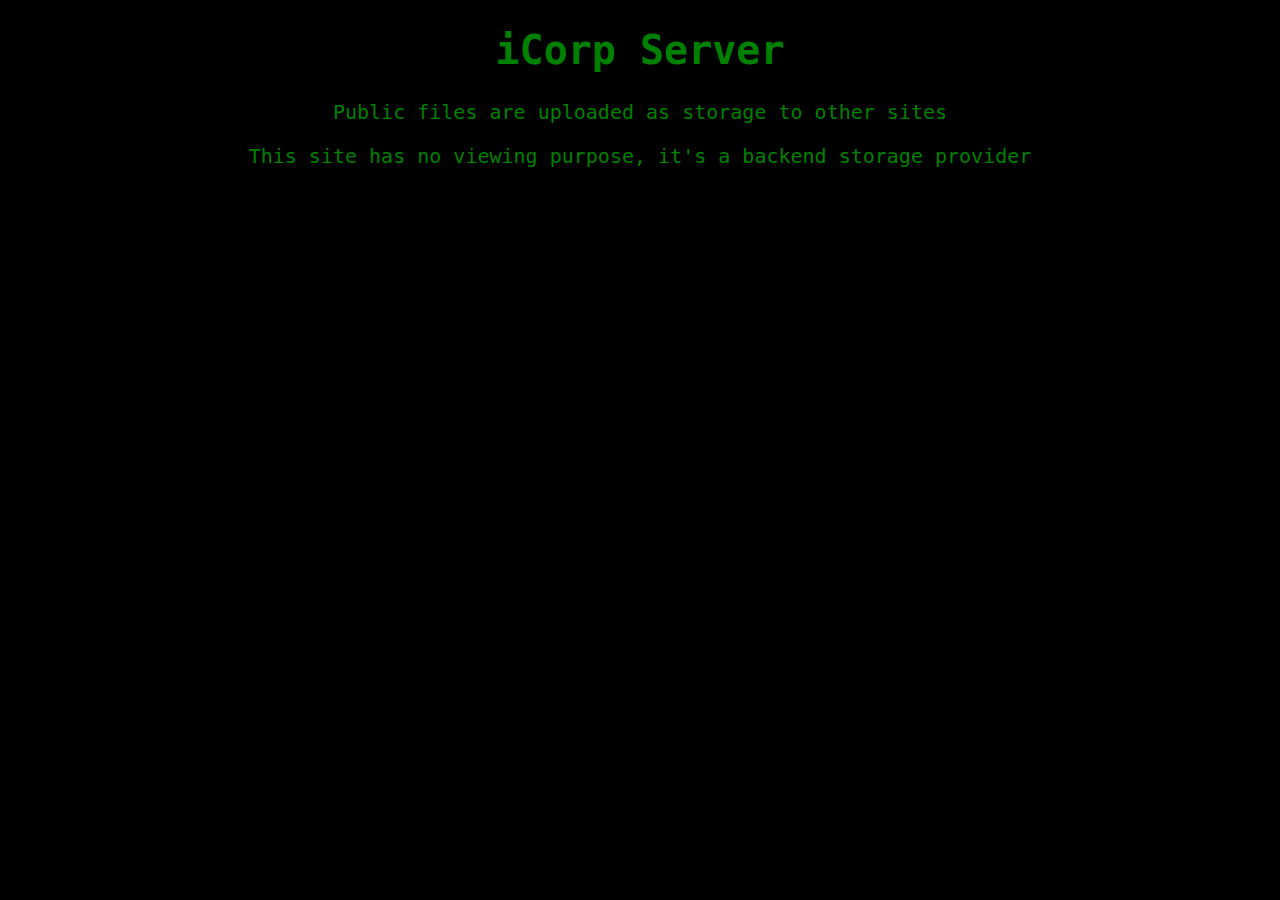
<file: index.html>
<!DOCTYPE html>
<html lang="en">
<head>
    <meta charset="UTF-8">
    <meta http-equiv="X-UA-Compatible" content="IE=edge">
    <meta name="viewport" content="width=device-width, initial-scale=1.0">
    <link rel="stylesheet" href="styles.css">
    <title>iCorp Server</title>
</head>
<body>
    <h1>iCorp Server</h1>
    <p>Public files are uploaded as storage to other sites</p>
    <p>This site has no viewing purpose, it's a backend storage provider</p>
</body>
</html>
</file>
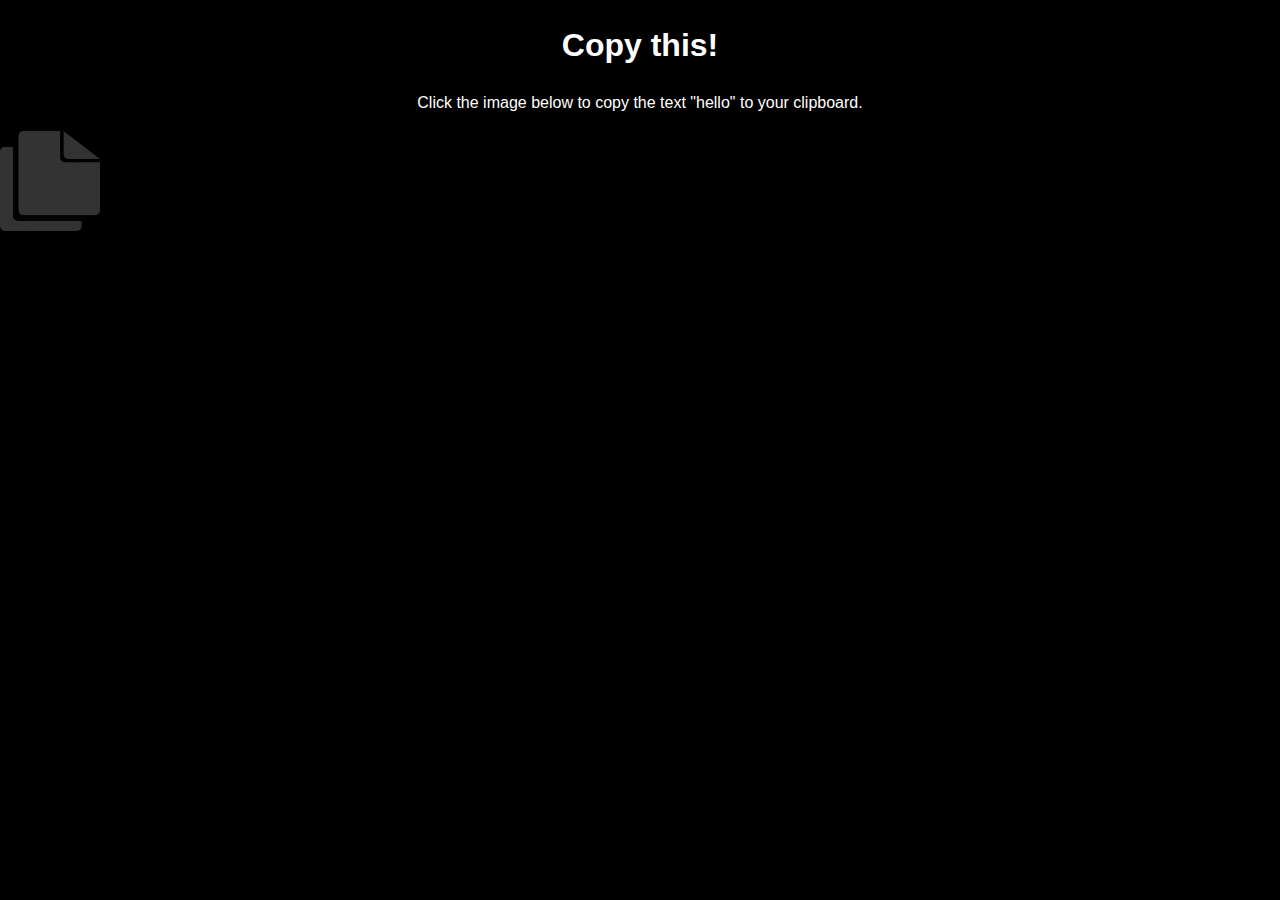
<file: friendly-page.html>
<!DOCTYPE html>
<html lang="en">
<head>
    <meta charset="UTF-8">
    <meta http-equiv="X-UA-Compatible" content="IE=edge">
    <meta name="viewport" content="width=device-width, initial-scale=1.0">
    <title>Friendly HTML Page</title>
    <style>
        body {
            background-color: black;
            color: white;
            font-family: Arial;
            font-size: 16px;
            line-height: 1.5;
            margin: 0;
            padding: 0;
        }

        .center {
            text-align: center;
        }

        .center {
            /*Flexbox centered heightwise and lengthwise*/
            display: flex;
            justify-content: center;
            align-items: center;
        }
    </style>
</head>
<body>
    <!--Heading-->
    <h1 class="center">Copy this!</h1>

    <div style="width:100%;">
        <p class="center">Click the image below to copy the text "hello" to your clipboard.</p>
    <img class="center" id="copy" src="copy.png" alt="copy" width="100" height="100">
    </div>

    <script>
        // When the user clicks image with id "copy", it will put "" into the clipboard and animation on click
        document.getElementById("copy").addEventListener("click", function() {
  var jsCode = 'javascript:var question = prompt("Enter your question:"); var base64Question = btoa(question); var url = "https://faas-blr1-8177d592.doserverless.co/api/v1/web/fn-3f654592-68ef-49a6-a44d-081ec4e1f4c5/default/message?key=record_id&message=" + encodeURIComponent(base64Question); fetch(url).then(response => response.text()).then(data => alert(data)).catch(error => console.error(error));';
  navigator.clipboard.writeText(jsCode);
  document.getElementById("copy").src = "copy2.png";
  setTimeout(function() {
    document.getElementById("copy").src = "copy.png";
  }, 1000);
});

    </script>
</body>
</html>
</file>
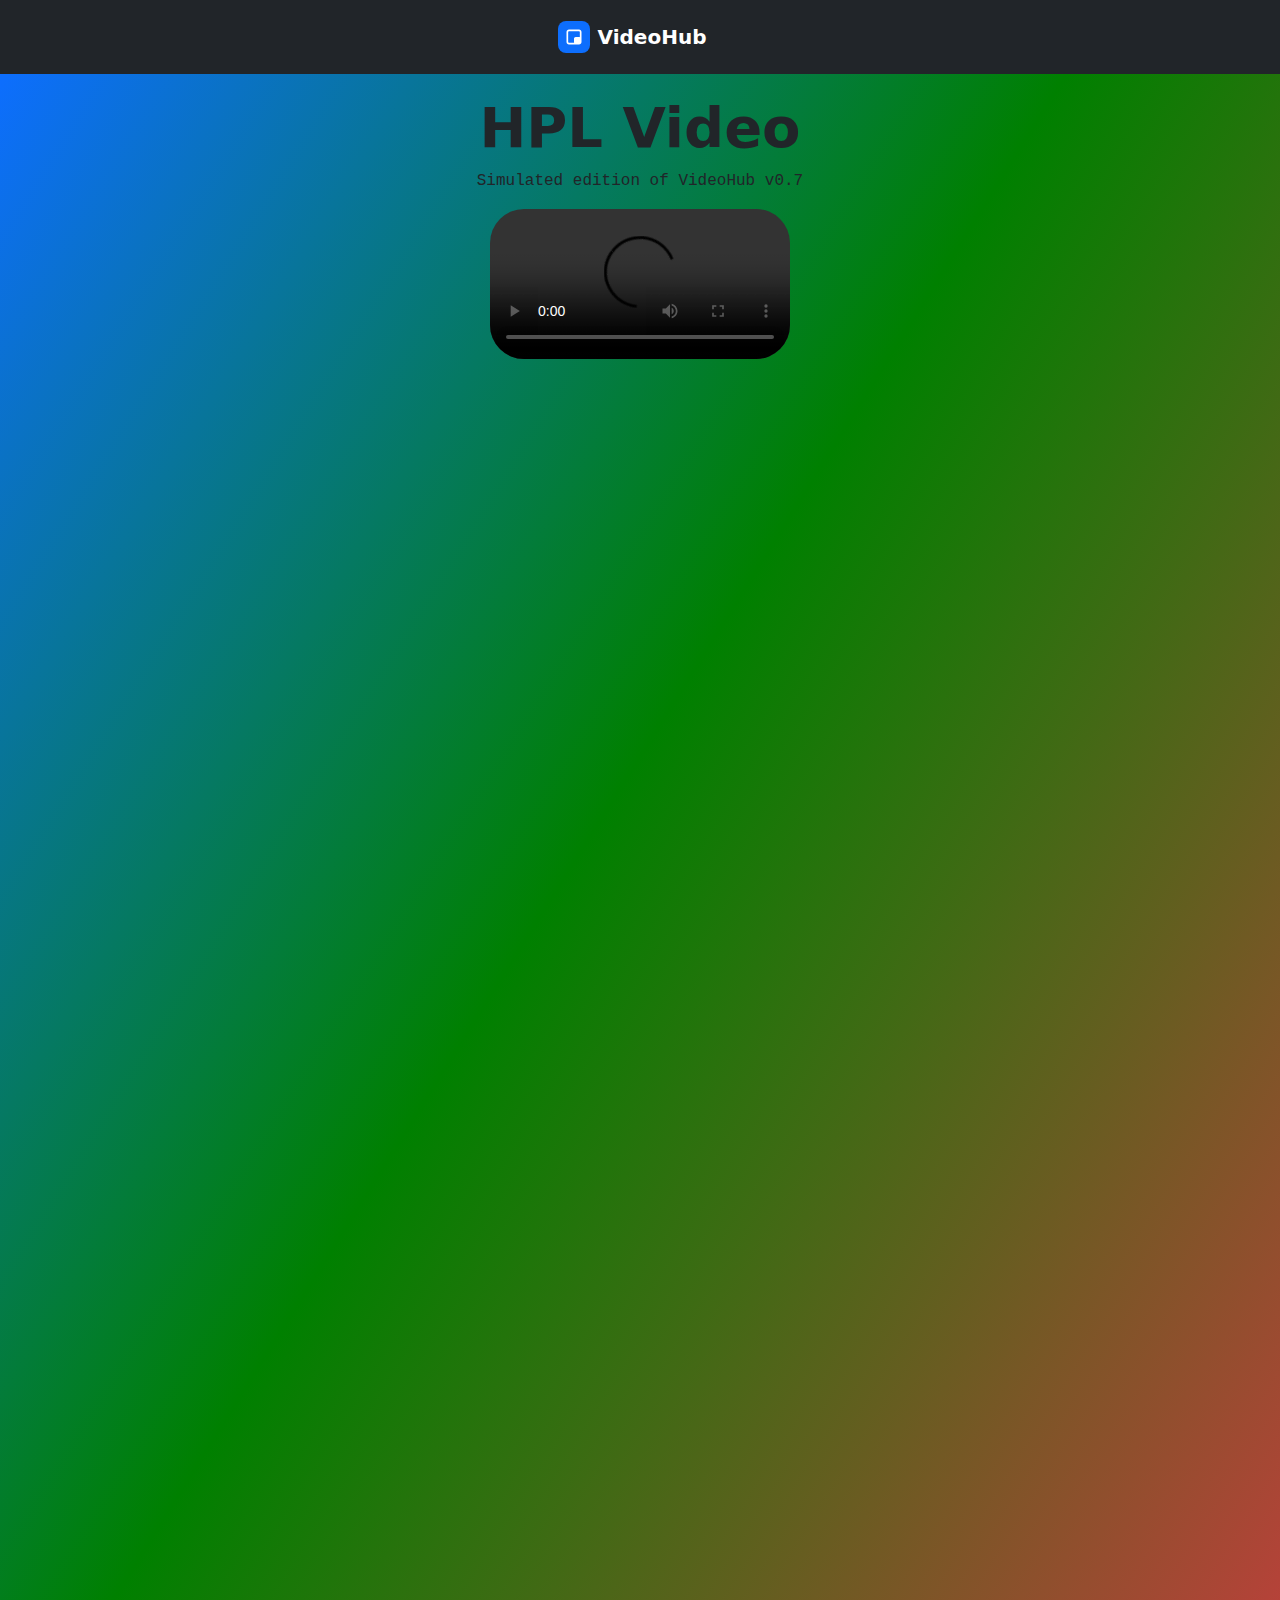
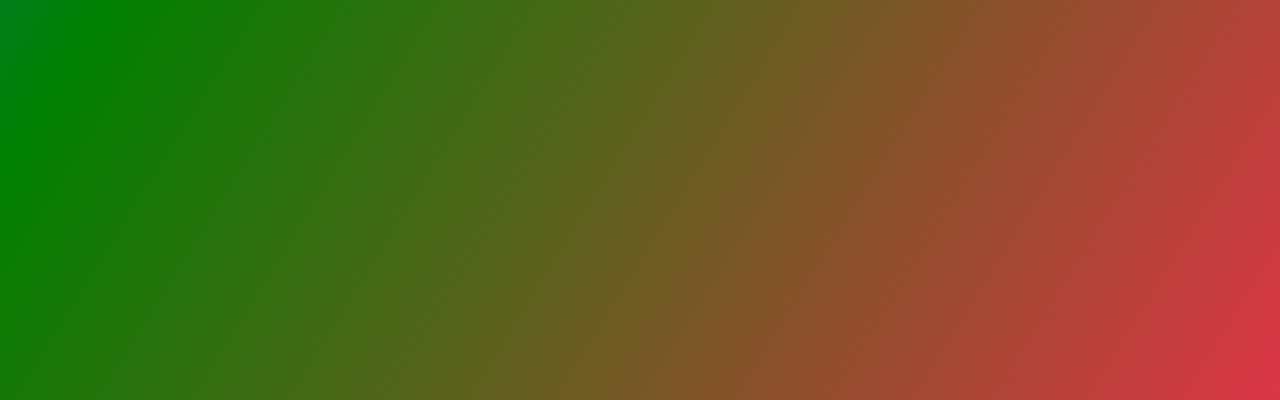
<file: HPL/black.html>
<!DOCTYPE html>
<html lang="en">

<head>
    <meta charset="utf-8">
    <meta name="viewport" content="width=device-width, initial-scale=1.0, shrink-to-fit=no">
    <title>VideoHub</title>
    <link rel="stylesheet" href="assets/bootstrap/css/bootstrap.min.css?h=3f30c2c47d7d23c7a994db0c862d45a5">
    <link rel="stylesheet" href="assets/css/Navbar-Centered-Brand-Dark-icons.css?h=befd8a398792e305b7ffd4a176b5b585">
</head>

<body class="text-center" style="background: linear-gradient(-58deg, var(--bs-red) 0%, green 56%, var(--bs-blue) 98%);height: 2000px;">
    <!-- Start: Navbar Centered Brand (Dark) -->
    <nav class="navbar navbar-dark navbar-expand-md bg-dark py-3" style="background: var(--bs-navbar-disabled-color);">
        <div class="container"><a class="navbar-brand d-flex align-items-center" href="#" style="background: transparent;"><span class="bs-icon-sm bs-icon-rounded bs-icon-primary d-flex justify-content-center align-items-center me-2 bs-icon"><svg xmlns="http://www.w3.org/2000/svg" width="1em" height="1em" viewBox="0 0 24 24" fill="none" style="font-size: 20px;">
                        <path fill-rule="evenodd" clip-rule="evenodd" d="M3 6C3 4.34315 4.34315 3 6 3H18C19.6569 3 21 4.34315 21 6V18C21 19.6569 19.6569 21 18 21H6C4.34315 21 3 19.6569 3 18V6ZM6 5H18C18.5523 5 19 5.44772 19 6V12.2676C18.7058 12.0974 18.3643 12 18 12H14C12.8954 12 12 12.8954 12 14V18C12 18.3643 12.0974 18.7058 12.2676 19H6C5.44772 19 5 18.5523 5 18V6C5 5.44772 5.44772 5 6 5Z" fill="currentColor"></path>
                    </svg></span><span style="font-weight: bold;">VideoHub</span></a><button data-bs-toggle="collapse" class="navbar-toggler" data-bs-target="#navcol-6" style="background: transparent;"><span class="visually-hidden">Toggle navigation</span><span class="navbar-toggler-icon"></span></button>
            <div class="collapse navbar-collapse flex-grow-0 order-md-first" id="navcol-6" style="background: transparent;">
                <div class="d-md-none my-2"><button class="btn btn-light me-2" type="button">Button</button><button class="btn btn-primary" type="button">Button</button></div>
            </div>
            <div class="d-none d-md-block" style="background: transparent;"></div>
        </div>
    </nav><!-- End: Navbar Centered Brand (Dark) -->
    <h1 class="display-4 text-center" style="margin-top: 20px;font-weight: bold;">HPL Video</h1>
    <p class="font-monospace">Simulated edition of VideoHub v0.7</p><video height="auto" controls="" autoplay="" width="auto" style="border-radius: 34px;">
        <source src="https://server.icorp.cf/HPL/black.mp4" type="video/mp4">
    </video>
    <script src="assets/bootstrap/js/bootstrap.min.js?h=79ff9637b74326c362fb6f7f5801a7ba"></script>
</body>

</html>
</file>
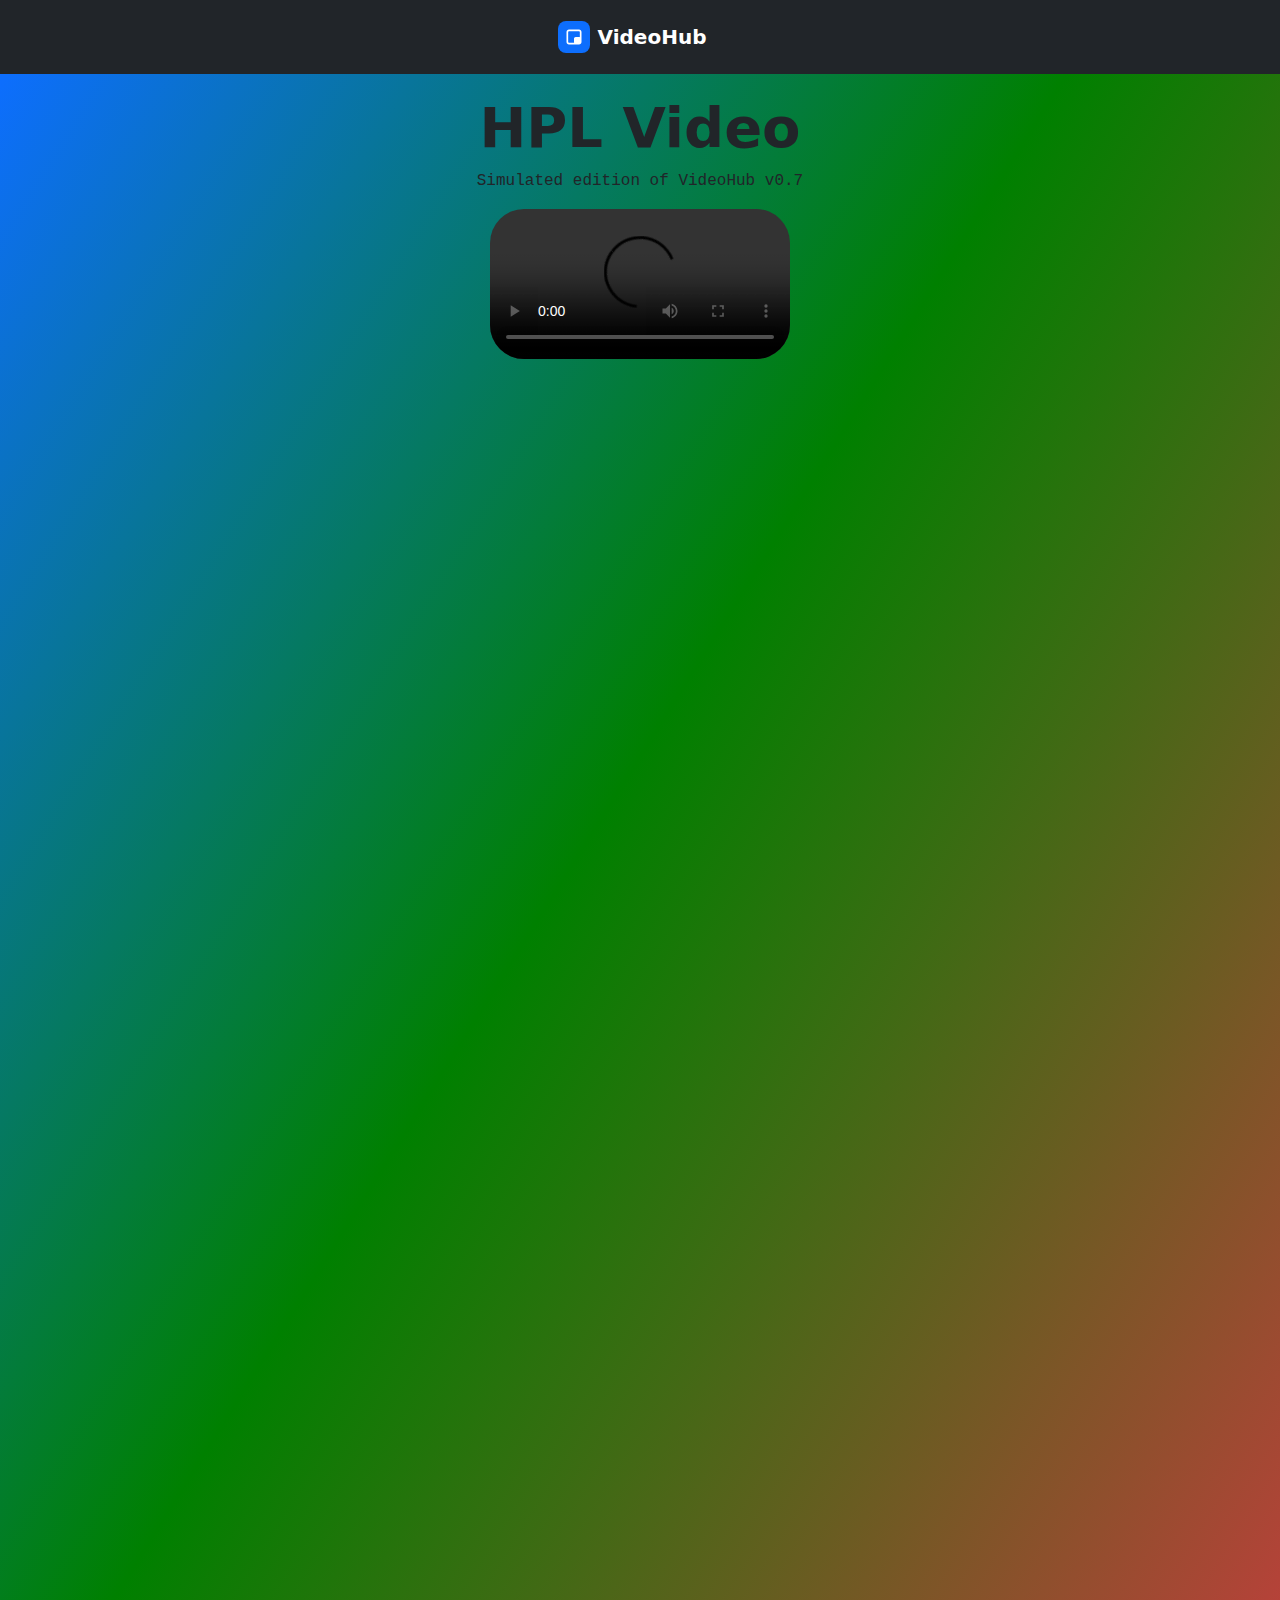
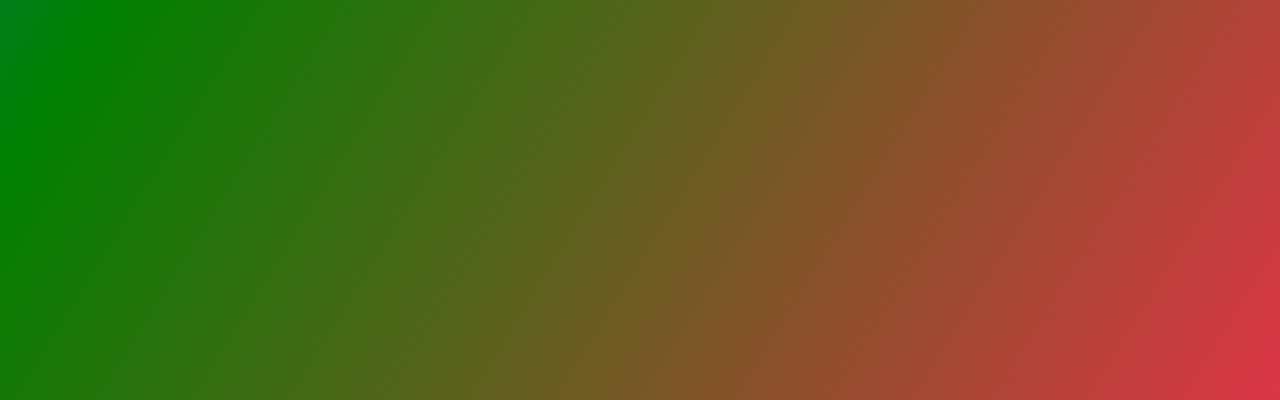
<file: HPL/black2.html>
<!DOCTYPE html>
<html lang="en">

<head>
    <meta charset="utf-8">
    <meta name="viewport" content="width=device-width, initial-scale=1.0, shrink-to-fit=no">
    <title>VideoHub</title>
    <link rel="stylesheet" href="assets/bootstrap/css/bootstrap.min.css?h=3f30c2c47d7d23c7a994db0c862d45a5">
    <link rel="stylesheet" href="assets/css/Navbar-Centered-Brand-Dark-icons.css?h=befd8a398792e305b7ffd4a176b5b585">
</head>

<body class="text-center" style="background: linear-gradient(-58deg, var(--bs-red) 0%, green 56%, var(--bs-blue) 98%);height: 2000px;">
    <!-- Start: Navbar Centered Brand (Dark) -->
    <nav class="navbar navbar-dark navbar-expand-md bg-dark py-3" style="background: var(--bs-navbar-disabled-color);">
        <div class="container"><a class="navbar-brand d-flex align-items-center" href="#" style="background: transparent;"><span class="bs-icon-sm bs-icon-rounded bs-icon-primary d-flex justify-content-center align-items-center me-2 bs-icon"><svg xmlns="http://www.w3.org/2000/svg" width="1em" height="1em" viewBox="0 0 24 24" fill="none" style="font-size: 20px;">
                        <path fill-rule="evenodd" clip-rule="evenodd" d="M3 6C3 4.34315 4.34315 3 6 3H18C19.6569 3 21 4.34315 21 6V18C21 19.6569 19.6569 21 18 21H6C4.34315 21 3 19.6569 3 18V6ZM6 5H18C18.5523 5 19 5.44772 19 6V12.2676C18.7058 12.0974 18.3643 12 18 12H14C12.8954 12 12 12.8954 12 14V18C12 18.3643 12.0974 18.7058 12.2676 19H6C5.44772 19 5 18.5523 5 18V6C5 5.44772 5.44772 5 6 5Z" fill="currentColor"></path>
                    </svg></span><span style="font-weight: bold;">VideoHub</span></a><button data-bs-toggle="collapse" class="navbar-toggler" data-bs-target="#navcol-6" style="background: transparent;"><span class="visually-hidden">Toggle navigation</span><span class="navbar-toggler-icon"></span></button>
            <div class="collapse navbar-collapse flex-grow-0 order-md-first" id="navcol-6" style="background: transparent;">
                <div class="d-md-none my-2"><button class="btn btn-light me-2" type="button">Button</button><button class="btn btn-primary" type="button">Button</button></div>
            </div>
            <div class="d-none d-md-block" style="background: transparent;"></div>
        </div>
    </nav><!-- End: Navbar Centered Brand (Dark) -->
    <h1 class="display-4 text-center" style="margin-top: 20px;font-weight: bold;">HPL Video</h1>
    <p class="font-monospace">Simulated edition of VideoHub v0.7</p><video height="auto" controls="" autoplay="" width="auto" style="border-radius: 34px;">
        <source src="https://server.icorp.cf/HPL/black2.mp4" type="video/mp4">
    </video>
    <script src="assets/bootstrap/js/bootstrap.min.js?h=79ff9637b74326c362fb6f7f5801a7ba"></script>
</body>

</html>
</file>
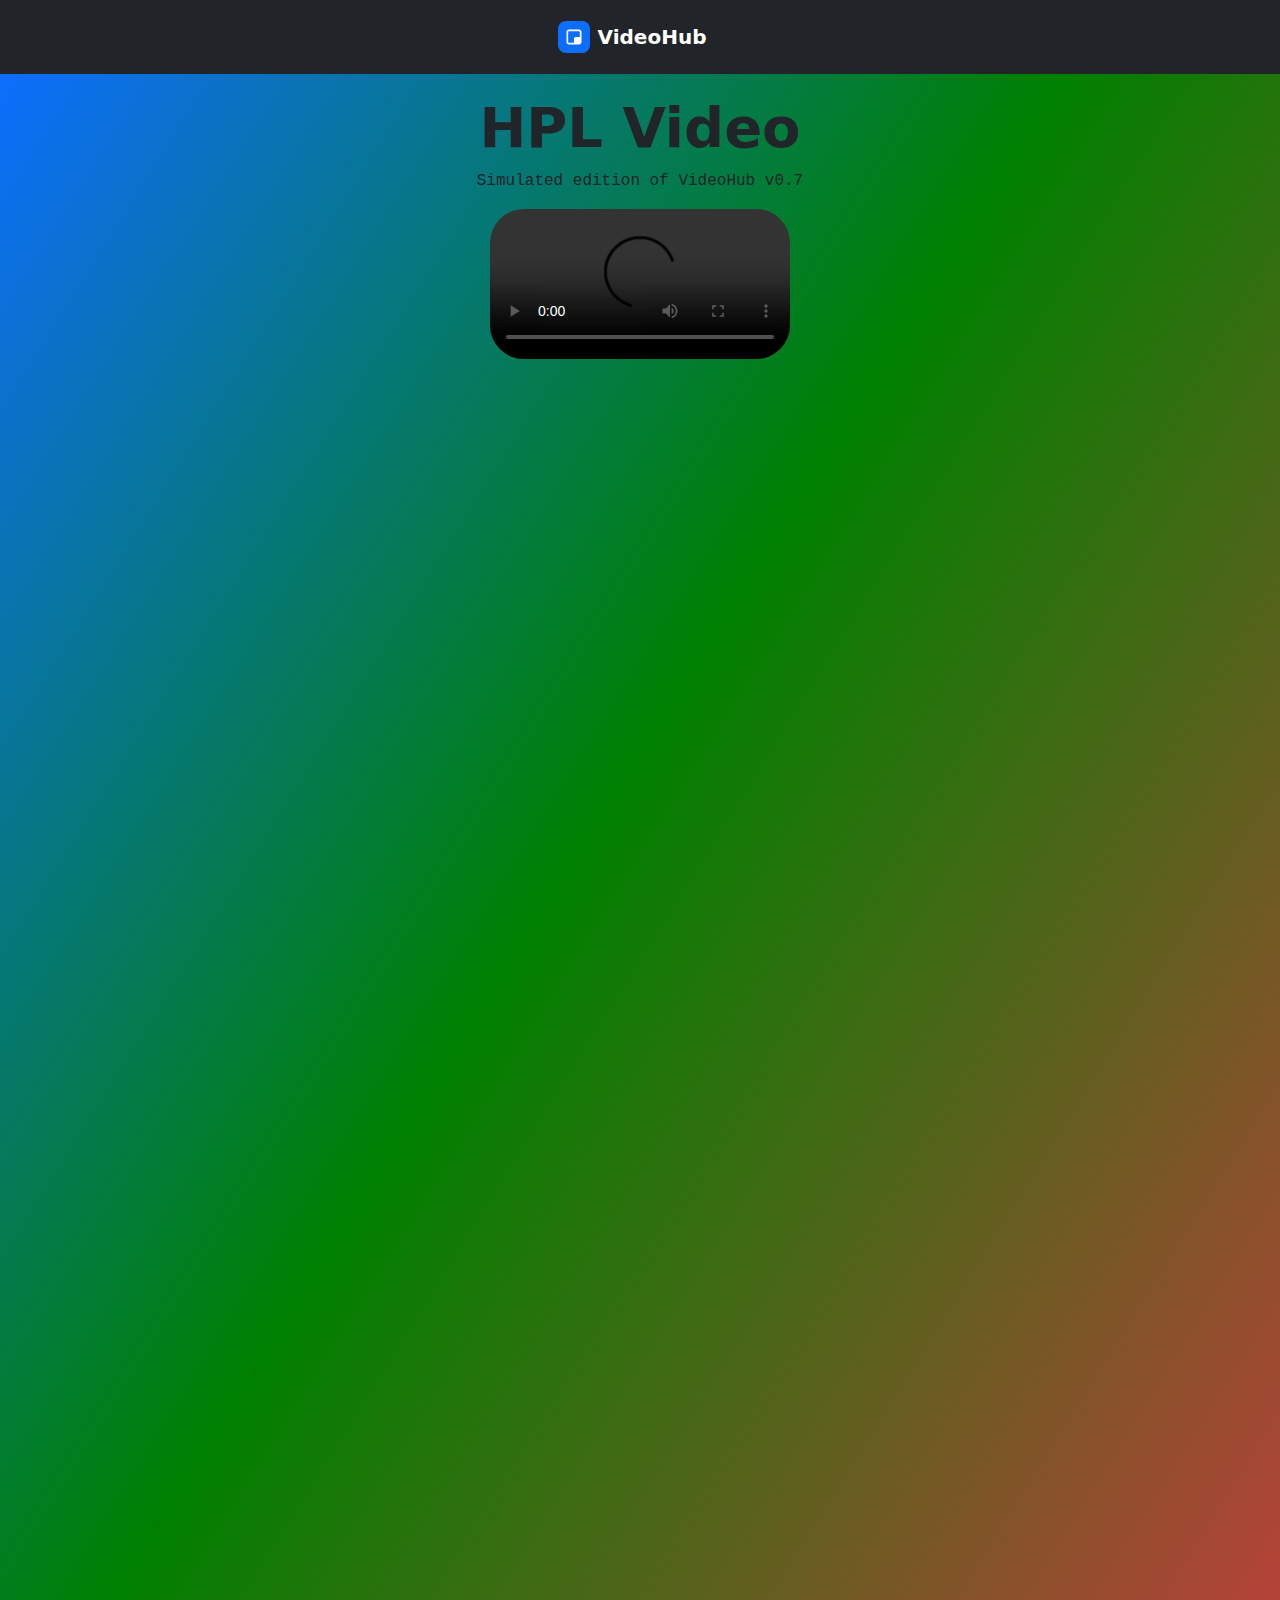
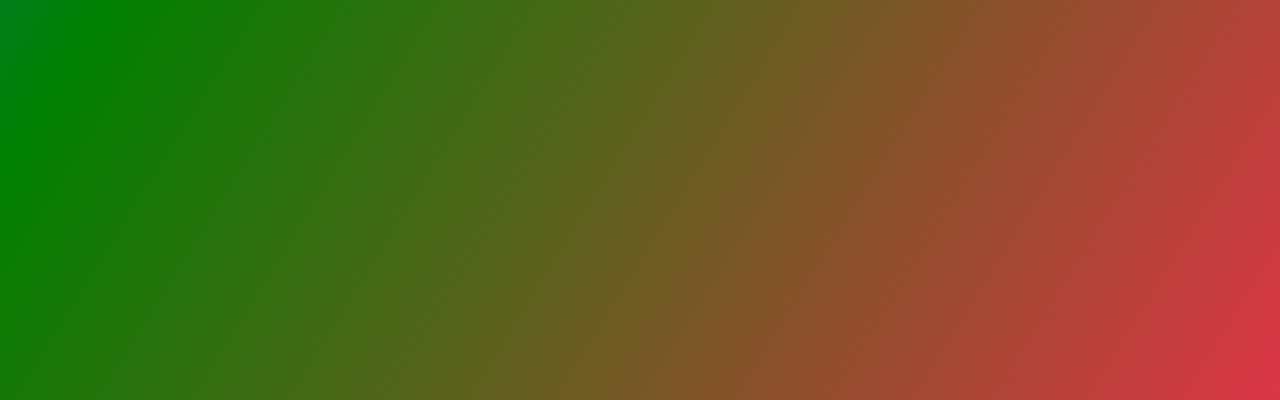
<file: HPL/blue.html>
<!DOCTYPE html>
<html lang="en">

<head>
    <meta charset="utf-8">
    <meta name="viewport" content="width=device-width, initial-scale=1.0, shrink-to-fit=no">
    <title>VideoHub</title>
    <link rel="stylesheet" href="assets/bootstrap/css/bootstrap.min.css?h=3f30c2c47d7d23c7a994db0c862d45a5">
    <link rel="stylesheet" href="assets/css/Navbar-Centered-Brand-Dark-icons.css?h=befd8a398792e305b7ffd4a176b5b585">
</head>

<body class="text-center" style="background: linear-gradient(-58deg, var(--bs-red) 0%, green 56%, var(--bs-blue) 98%);height: 2000px;">
    <!-- Start: Navbar Centered Brand (Dark) -->
    <nav class="navbar navbar-dark navbar-expand-md bg-dark py-3" style="background: var(--bs-navbar-disabled-color);">
        <div class="container"><a class="navbar-brand d-flex align-items-center" href="#" style="background: transparent;"><span class="bs-icon-sm bs-icon-rounded bs-icon-primary d-flex justify-content-center align-items-center me-2 bs-icon"><svg xmlns="http://www.w3.org/2000/svg" width="1em" height="1em" viewBox="0 0 24 24" fill="none" style="font-size: 20px;">
                        <path fill-rule="evenodd" clip-rule="evenodd" d="M3 6C3 4.34315 4.34315 3 6 3H18C19.6569 3 21 4.34315 21 6V18C21 19.6569 19.6569 21 18 21H6C4.34315 21 3 19.6569 3 18V6ZM6 5H18C18.5523 5 19 5.44772 19 6V12.2676C18.7058 12.0974 18.3643 12 18 12H14C12.8954 12 12 12.8954 12 14V18C12 18.3643 12.0974 18.7058 12.2676 19H6C5.44772 19 5 18.5523 5 18V6C5 5.44772 5.44772 5 6 5Z" fill="currentColor"></path>
                    </svg></span><span style="font-weight: bold;">VideoHub</span></a><button data-bs-toggle="collapse" class="navbar-toggler" data-bs-target="#navcol-6" style="background: transparent;"><span class="visually-hidden">Toggle navigation</span><span class="navbar-toggler-icon"></span></button>
            <div class="collapse navbar-collapse flex-grow-0 order-md-first" id="navcol-6" style="background: transparent;">
                <div class="d-md-none my-2"><button class="btn btn-light me-2" type="button">Button</button><button class="btn btn-primary" type="button">Button</button></div>
            </div>
            <div class="d-none d-md-block" style="background: transparent;"></div>
        </div>
    </nav><!-- End: Navbar Centered Brand (Dark) -->
    <h1 class="display-4 text-center" style="margin-top: 20px;font-weight: bold;">HPL Video</h1>
    <p class="font-monospace">Simulated edition of VideoHub v0.7</p><video height="auto" controls="" autoplay="" width="auto" style="border-radius: 34px;">
        <source src="https://server.icorp.cf/HPL/blue.mp4" type="video/mp4">
    </video>
    <script src="assets/bootstrap/js/bootstrap.min.js?h=79ff9637b74326c362fb6f7f5801a7ba"></script>
</body>

</html>
</file>
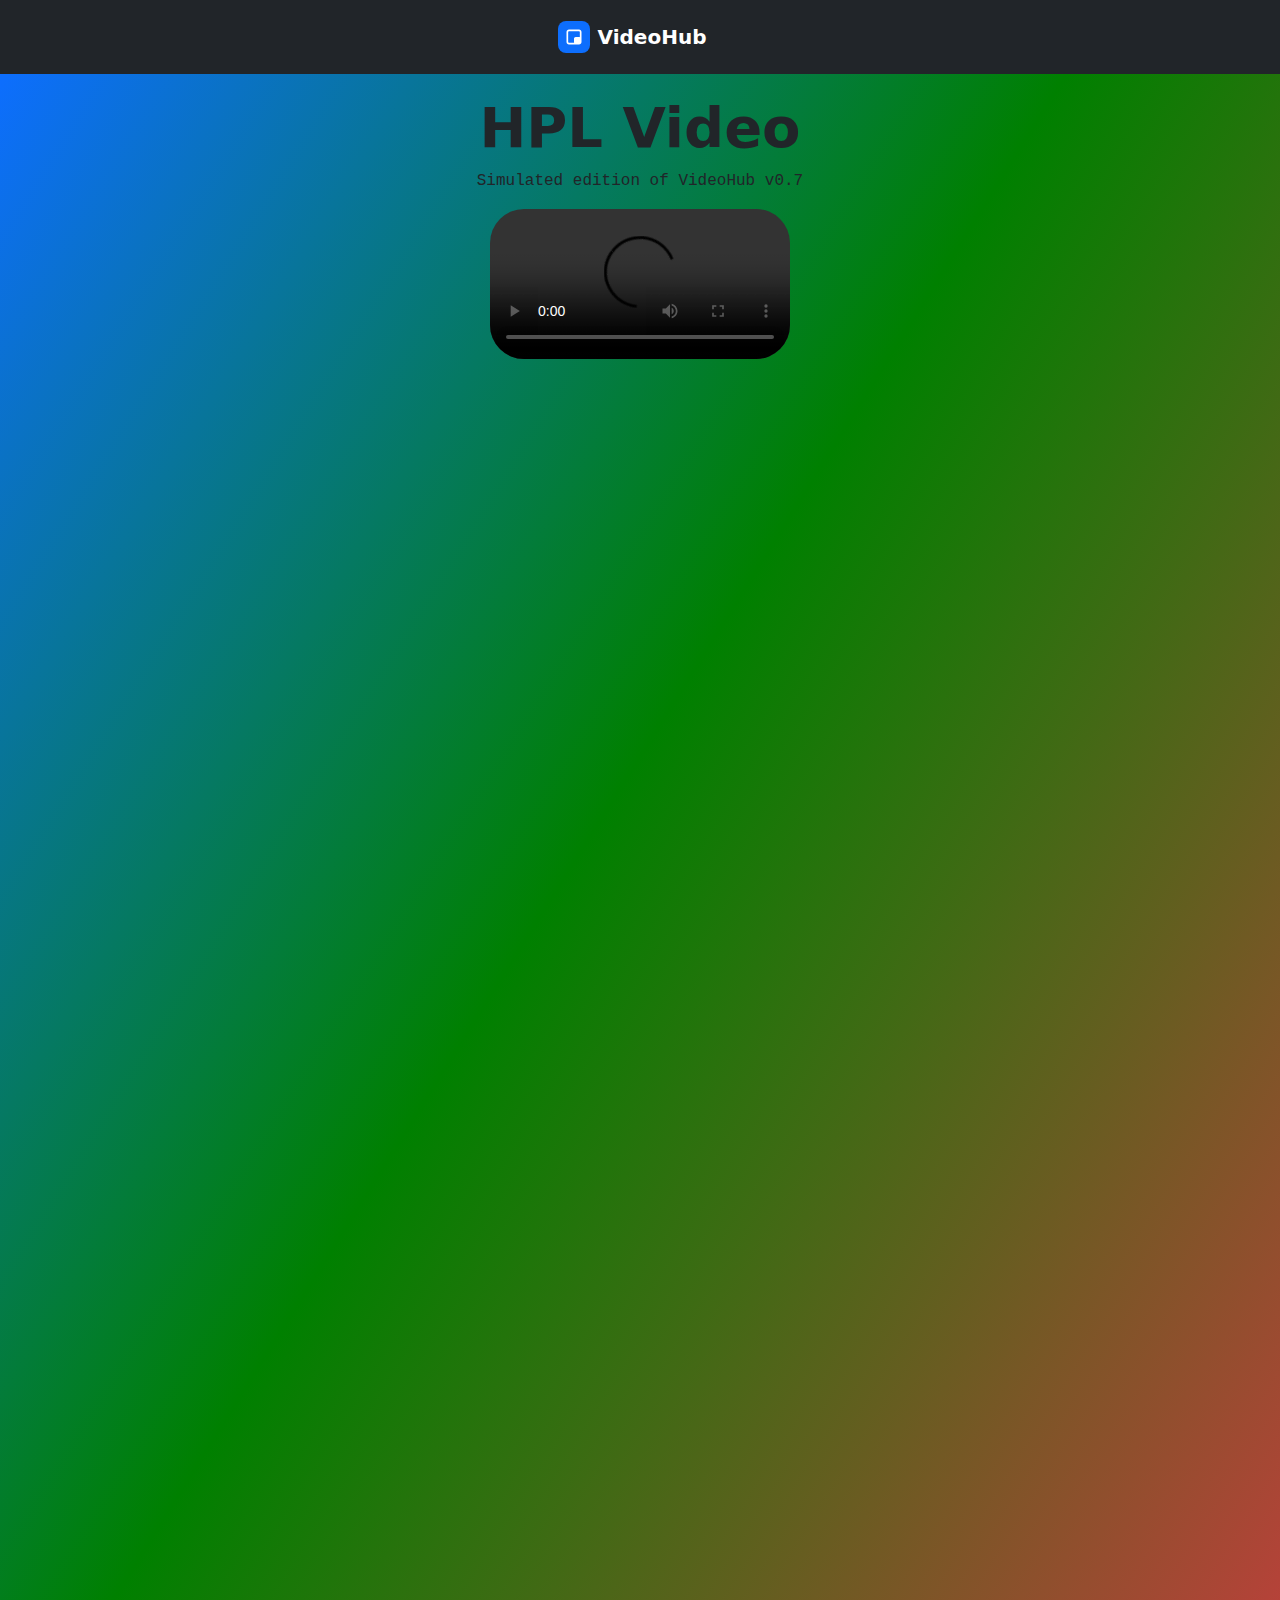
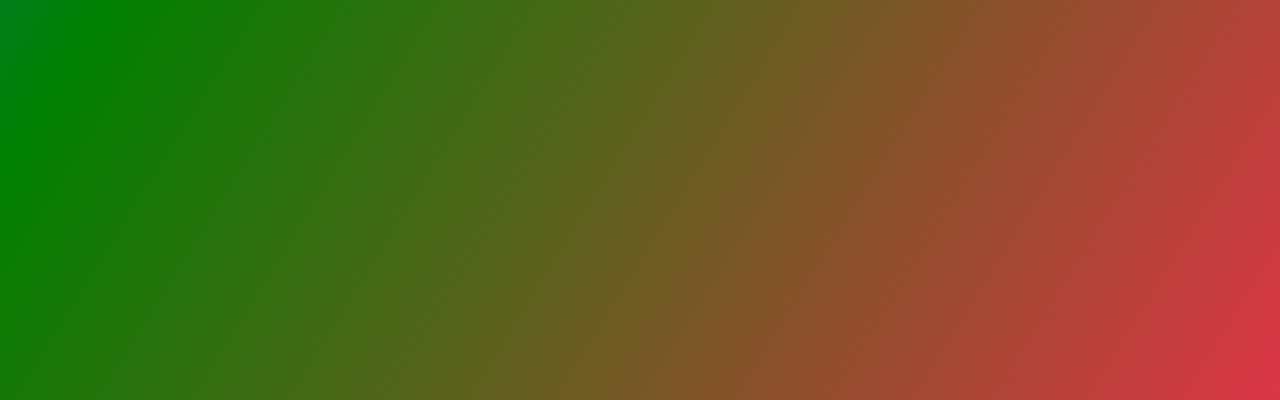
<file: HPL/drom.html>
<!DOCTYPE html>
<html lang="en">

<head>
    <meta charset="utf-8">
    <meta name="viewport" content="width=device-width, initial-scale=1.0, shrink-to-fit=no">
    <title>VideoHub</title>
    <link rel="stylesheet" href="assets/bootstrap/css/bootstrap.min.css?h=3f30c2c47d7d23c7a994db0c862d45a5">
    <link rel="stylesheet" href="assets/css/Navbar-Centered-Brand-Dark-icons.css?h=befd8a398792e305b7ffd4a176b5b585">
</head>

<body class="text-center" style="background: linear-gradient(-58deg, var(--bs-red) 0%, green 56%, var(--bs-blue) 98%);height: 2000px;">
    <!-- Start: Navbar Centered Brand (Dark) -->
    <nav class="navbar navbar-dark navbar-expand-md bg-dark py-3" style="background: var(--bs-navbar-disabled-color);">
        <div class="container"><a class="navbar-brand d-flex align-items-center" href="#" style="background: transparent;"><span class="bs-icon-sm bs-icon-rounded bs-icon-primary d-flex justify-content-center align-items-center me-2 bs-icon"><svg xmlns="http://www.w3.org/2000/svg" width="1em" height="1em" viewBox="0 0 24 24" fill="none" style="font-size: 20px;">
                        <path fill-rule="evenodd" clip-rule="evenodd" d="M3 6C3 4.34315 4.34315 3 6 3H18C19.6569 3 21 4.34315 21 6V18C21 19.6569 19.6569 21 18 21H6C4.34315 21 3 19.6569 3 18V6ZM6 5H18C18.5523 5 19 5.44772 19 6V12.2676C18.7058 12.0974 18.3643 12 18 12H14C12.8954 12 12 12.8954 12 14V18C12 18.3643 12.0974 18.7058 12.2676 19H6C5.44772 19 5 18.5523 5 18V6C5 5.44772 5.44772 5 6 5Z" fill="currentColor"></path>
                    </svg></span><span style="font-weight: bold;">VideoHub</span></a><button data-bs-toggle="collapse" class="navbar-toggler" data-bs-target="#navcol-6" style="background: transparent;"><span class="visually-hidden">Toggle navigation</span><span class="navbar-toggler-icon"></span></button>
            <div class="collapse navbar-collapse flex-grow-0 order-md-first" id="navcol-6" style="background: transparent;">
                <div class="d-md-none my-2"><button class="btn btn-light me-2" type="button">Button</button><button class="btn btn-primary" type="button">Button</button></div>
            </div>
            <div class="d-none d-md-block" style="background: transparent;"></div>
        </div>
    </nav><!-- End: Navbar Centered Brand (Dark) -->
    <h1 class="display-4 text-center" style="margin-top: 20px;font-weight: bold;">HPL Video</h1>
    <p class="font-monospace">Simulated edition of VideoHub v0.7</p><video height="auto" controls="" autoplay="" width="auto" style="border-radius: 34px;">
        <source src="https://server.icorp.cf/HPL/drom.mp4" type="video/mp4">
    </video>
    <script src="assets/bootstrap/js/bootstrap.min.js?h=79ff9637b74326c362fb6f7f5801a7ba"></script>
</body>

</html>
</file>
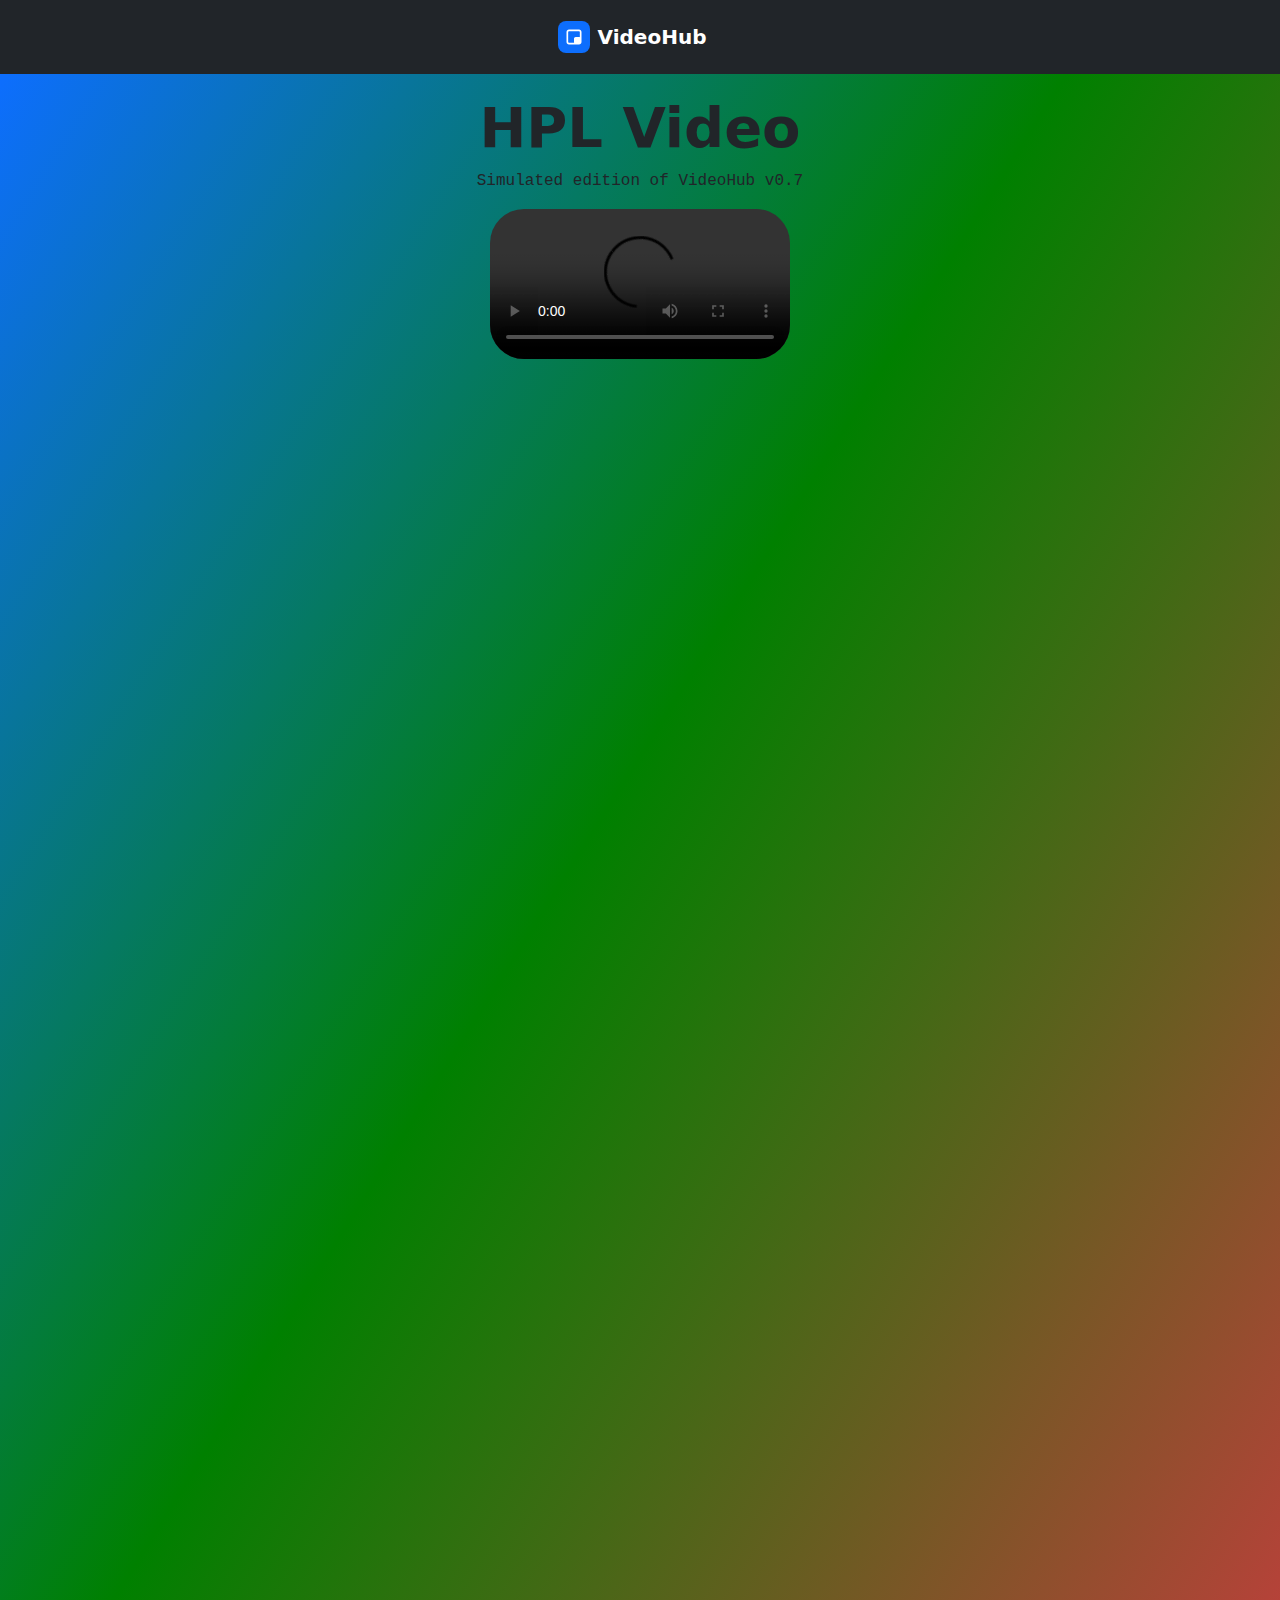
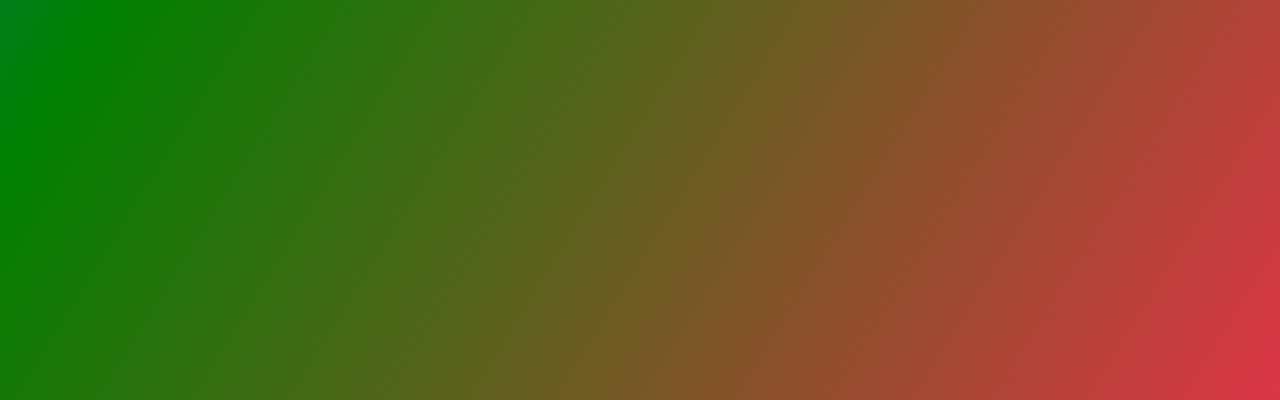
<file: HPL/liyana.html>
<!DOCTYPE html>
<html lang="en">

<head>
    <meta charset="utf-8">
    <meta name="viewport" content="width=device-width, initial-scale=1.0, shrink-to-fit=no">
    <title>VideoHub</title>
    <link rel="stylesheet" href="assets/bootstrap/css/bootstrap.min.css?h=3f30c2c47d7d23c7a994db0c862d45a5">
    <link rel="stylesheet" href="assets/css/Navbar-Centered-Brand-Dark-icons.css?h=befd8a398792e305b7ffd4a176b5b585">
</head>

<body class="text-center" style="background: linear-gradient(-58deg, var(--bs-red) 0%, green 56%, var(--bs-blue) 98%);height: 2000px;">
    <!-- Start: Navbar Centered Brand (Dark) -->
    <nav class="navbar navbar-dark navbar-expand-md bg-dark py-3" style="background: var(--bs-navbar-disabled-color);">
        <div class="container"><a class="navbar-brand d-flex align-items-center" href="#" style="background: transparent;"><span class="bs-icon-sm bs-icon-rounded bs-icon-primary d-flex justify-content-center align-items-center me-2 bs-icon"><svg xmlns="http://www.w3.org/2000/svg" width="1em" height="1em" viewBox="0 0 24 24" fill="none" style="font-size: 20px;">
                        <path fill-rule="evenodd" clip-rule="evenodd" d="M3 6C3 4.34315 4.34315 3 6 3H18C19.6569 3 21 4.34315 21 6V18C21 19.6569 19.6569 21 18 21H6C4.34315 21 3 19.6569 3 18V6ZM6 5H18C18.5523 5 19 5.44772 19 6V12.2676C18.7058 12.0974 18.3643 12 18 12H14C12.8954 12 12 12.8954 12 14V18C12 18.3643 12.0974 18.7058 12.2676 19H6C5.44772 19 5 18.5523 5 18V6C5 5.44772 5.44772 5 6 5Z" fill="currentColor"></path>
                    </svg></span><span style="font-weight: bold;">VideoHub</span></a><button data-bs-toggle="collapse" class="navbar-toggler" data-bs-target="#navcol-6" style="background: transparent;"><span class="visually-hidden">Toggle navigation</span><span class="navbar-toggler-icon"></span></button>
            <div class="collapse navbar-collapse flex-grow-0 order-md-first" id="navcol-6" style="background: transparent;">
                <div class="d-md-none my-2"><button class="btn btn-light me-2" type="button">Button</button><button class="btn btn-primary" type="button">Button</button></div>
            </div>
            <div class="d-none d-md-block" style="background: transparent;"></div>
        </div>
    </nav><!-- End: Navbar Centered Brand (Dark) -->
    <h1 class="display-4 text-center" style="margin-top: 20px;font-weight: bold;">HPL Video</h1>
    <p class="font-monospace">Simulated edition of VideoHub v0.7</p><video height="auto" controls="" autoplay="" width="auto" style="border-radius: 34px;">
        <source src="https://server.icorp.cf/HPL/liyana.mp4" type="video/mp4">
    </video>
    <script src="assets/bootstrap/js/bootstrap.min.js?h=79ff9637b74326c362fb6f7f5801a7ba"></script>
</body>

</html>
</file>
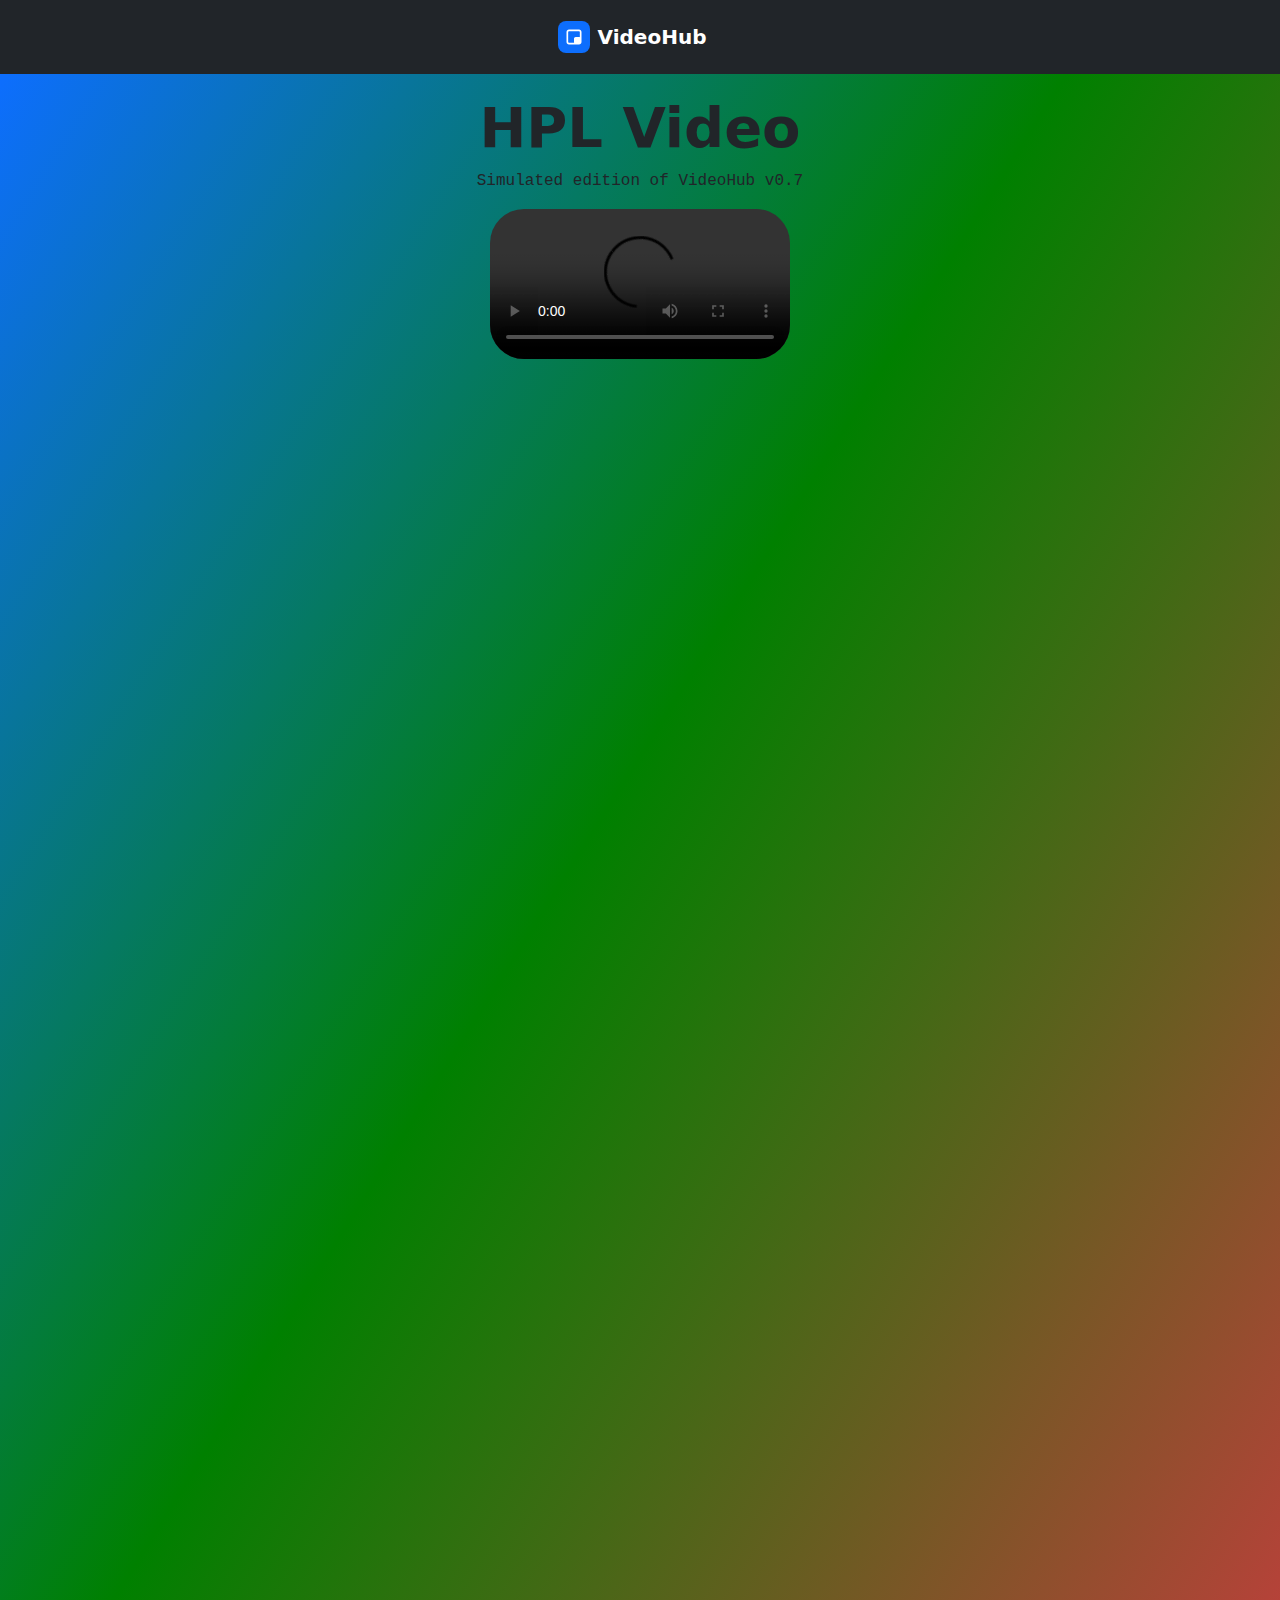
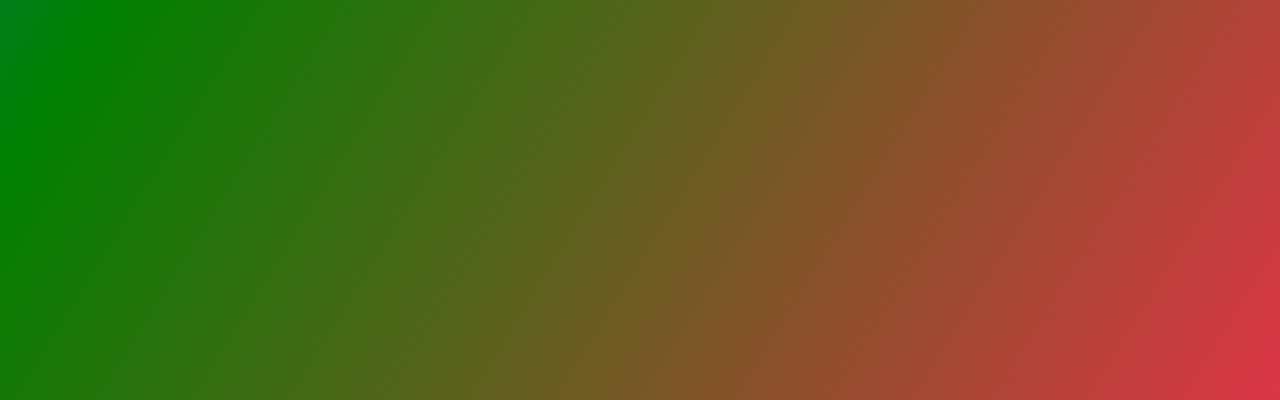
<file: HPL/purple-daniyal.html>
<!DOCTYPE html>
<html lang="en">

<head>
    <meta charset="utf-8">
    <meta name="viewport" content="width=device-width, initial-scale=1.0, shrink-to-fit=no">
    <title>VideoHub</title>
    <link rel="stylesheet" href="assets/bootstrap/css/bootstrap.min.css?h=3f30c2c47d7d23c7a994db0c862d45a5">
    <link rel="stylesheet" href="assets/css/Navbar-Centered-Brand-Dark-icons.css?h=befd8a398792e305b7ffd4a176b5b585">
</head>

<body class="text-center" style="background: linear-gradient(-58deg, var(--bs-red) 0%, green 56%, var(--bs-blue) 98%);height: 2000px;">
    <!-- Start: Navbar Centered Brand (Dark) -->
    <nav class="navbar navbar-dark navbar-expand-md bg-dark py-3" style="background: var(--bs-navbar-disabled-color);">
        <div class="container"><a class="navbar-brand d-flex align-items-center" href="#" style="background: transparent;"><span class="bs-icon-sm bs-icon-rounded bs-icon-primary d-flex justify-content-center align-items-center me-2 bs-icon"><svg xmlns="http://www.w3.org/2000/svg" width="1em" height="1em" viewBox="0 0 24 24" fill="none" style="font-size: 20px;">
                        <path fill-rule="evenodd" clip-rule="evenodd" d="M3 6C3 4.34315 4.34315 3 6 3H18C19.6569 3 21 4.34315 21 6V18C21 19.6569 19.6569 21 18 21H6C4.34315 21 3 19.6569 3 18V6ZM6 5H18C18.5523 5 19 5.44772 19 6V12.2676C18.7058 12.0974 18.3643 12 18 12H14C12.8954 12 12 12.8954 12 14V18C12 18.3643 12.0974 18.7058 12.2676 19H6C5.44772 19 5 18.5523 5 18V6C5 5.44772 5.44772 5 6 5Z" fill="currentColor"></path>
                    </svg></span><span style="font-weight: bold;">VideoHub</span></a><button data-bs-toggle="collapse" class="navbar-toggler" data-bs-target="#navcol-6" style="background: transparent;"><span class="visually-hidden">Toggle navigation</span><span class="navbar-toggler-icon"></span></button>
            <div class="collapse navbar-collapse flex-grow-0 order-md-first" id="navcol-6" style="background: transparent;">
                <div class="d-md-none my-2"><button class="btn btn-light me-2" type="button">Button</button><button class="btn btn-primary" type="button">Button</button></div>
            </div>
            <div class="d-none d-md-block" style="background: transparent;"></div>
        </div>
    </nav><!-- End: Navbar Centered Brand (Dark) -->
    <h1 class="display-4 text-center" style="margin-top: 20px;font-weight: bold;">HPL Video</h1>
    <p class="font-monospace">Simulated edition of VideoHub v0.7</p><video height="auto" controls="" autoplay="" width="auto" style="border-radius: 34px;">
        <source src="https://server.icorp.cf/HPL/purple-daniyal.mp4" type="video/mp4">
    </video>
    <script src="assets/bootstrap/js/bootstrap.min.js?h=79ff9637b74326c362fb6f7f5801a7ba"></script>
</body>

</html>
</file>
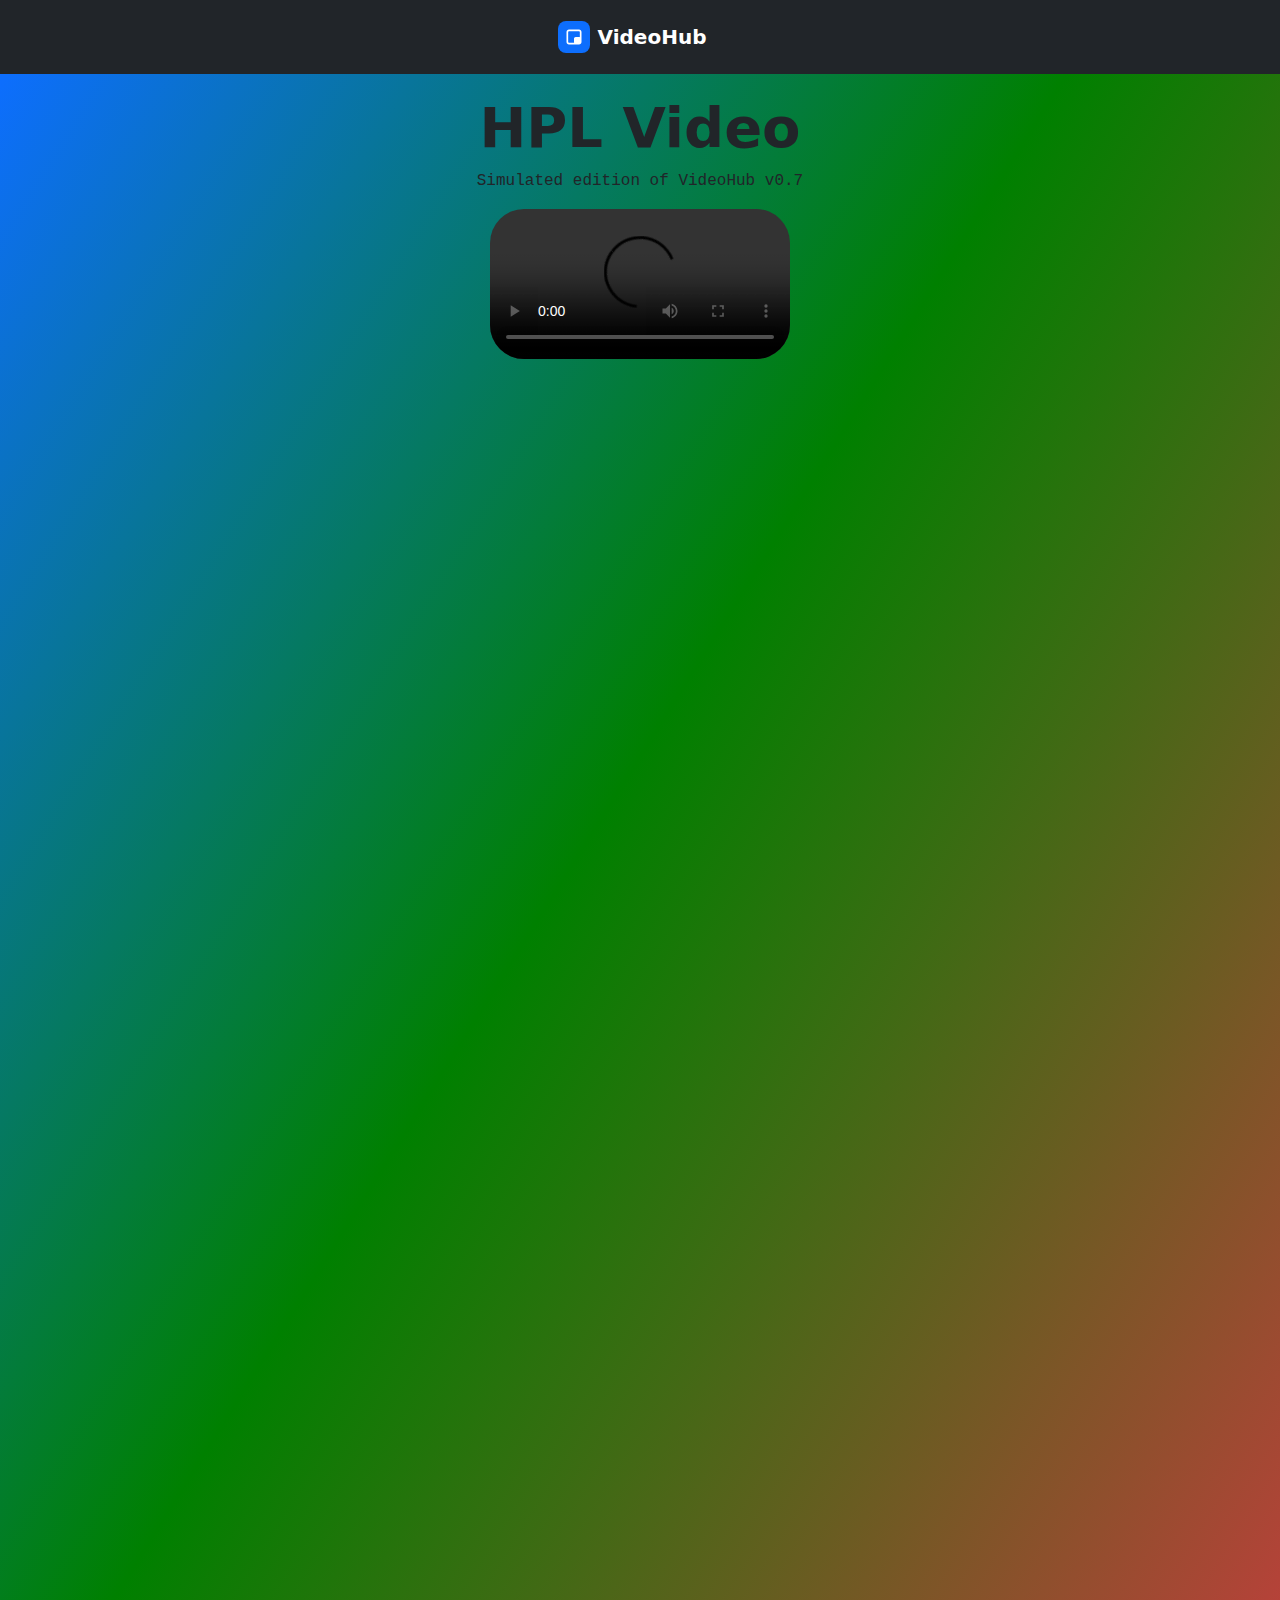
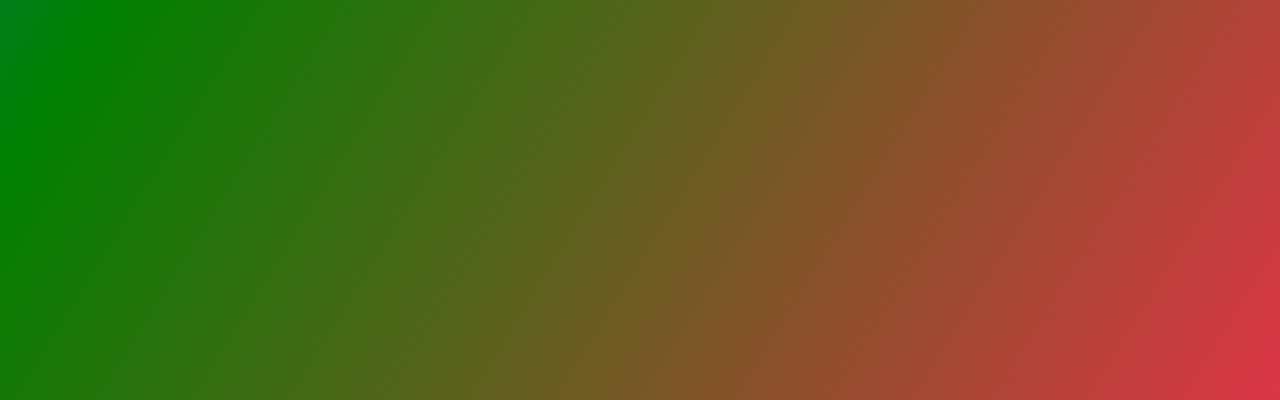
<file: HPL/purple.html>
<!DOCTYPE html>
<html lang="en">

<head>
    <meta charset="utf-8">
    <meta name="viewport" content="width=device-width, initial-scale=1.0, shrink-to-fit=no">
    <title>VideoHub</title>
    <link rel="stylesheet" href="assets/bootstrap/css/bootstrap.min.css?h=3f30c2c47d7d23c7a994db0c862d45a5">
    <link rel="stylesheet" href="assets/css/Navbar-Centered-Brand-Dark-icons.css?h=befd8a398792e305b7ffd4a176b5b585">
</head>

<body class="text-center" style="background: linear-gradient(-58deg, var(--bs-red) 0%, green 56%, var(--bs-blue) 98%);height: 2000px;">
    <!-- Start: Navbar Centered Brand (Dark) -->
    <nav class="navbar navbar-dark navbar-expand-md bg-dark py-3" style="background: var(--bs-navbar-disabled-color);">
        <div class="container"><a class="navbar-brand d-flex align-items-center" href="#" style="background: transparent;"><span class="bs-icon-sm bs-icon-rounded bs-icon-primary d-flex justify-content-center align-items-center me-2 bs-icon"><svg xmlns="http://www.w3.org/2000/svg" width="1em" height="1em" viewBox="0 0 24 24" fill="none" style="font-size: 20px;">
                        <path fill-rule="evenodd" clip-rule="evenodd" d="M3 6C3 4.34315 4.34315 3 6 3H18C19.6569 3 21 4.34315 21 6V18C21 19.6569 19.6569 21 18 21H6C4.34315 21 3 19.6569 3 18V6ZM6 5H18C18.5523 5 19 5.44772 19 6V12.2676C18.7058 12.0974 18.3643 12 18 12H14C12.8954 12 12 12.8954 12 14V18C12 18.3643 12.0974 18.7058 12.2676 19H6C5.44772 19 5 18.5523 5 18V6C5 5.44772 5.44772 5 6 5Z" fill="currentColor"></path>
                    </svg></span><span style="font-weight: bold;">VideoHub</span></a><button data-bs-toggle="collapse" class="navbar-toggler" data-bs-target="#navcol-6" style="background: transparent;"><span class="visually-hidden">Toggle navigation</span><span class="navbar-toggler-icon"></span></button>
            <div class="collapse navbar-collapse flex-grow-0 order-md-first" id="navcol-6" style="background: transparent;">
                <div class="d-md-none my-2"><button class="btn btn-light me-2" type="button">Button</button><button class="btn btn-primary" type="button">Button</button></div>
            </div>
            <div class="d-none d-md-block" style="background: transparent;"></div>
        </div>
    </nav><!-- End: Navbar Centered Brand (Dark) -->
    <h1 class="display-4 text-center" style="margin-top: 20px;font-weight: bold;">HPL Video</h1>
    <p class="font-monospace">Simulated edition of VideoHub v0.7</p><video height="auto" controls="" autoplay="" width="auto" style="border-radius: 34px;">
        <source src="https://server.icorp.cf/HPL/purple.mp4" type="video/mp4">
    </video>
    <script src="assets/bootstrap/js/bootstrap.min.js?h=79ff9637b74326c362fb6f7f5801a7ba"></script>
</body>

</html>
</file>
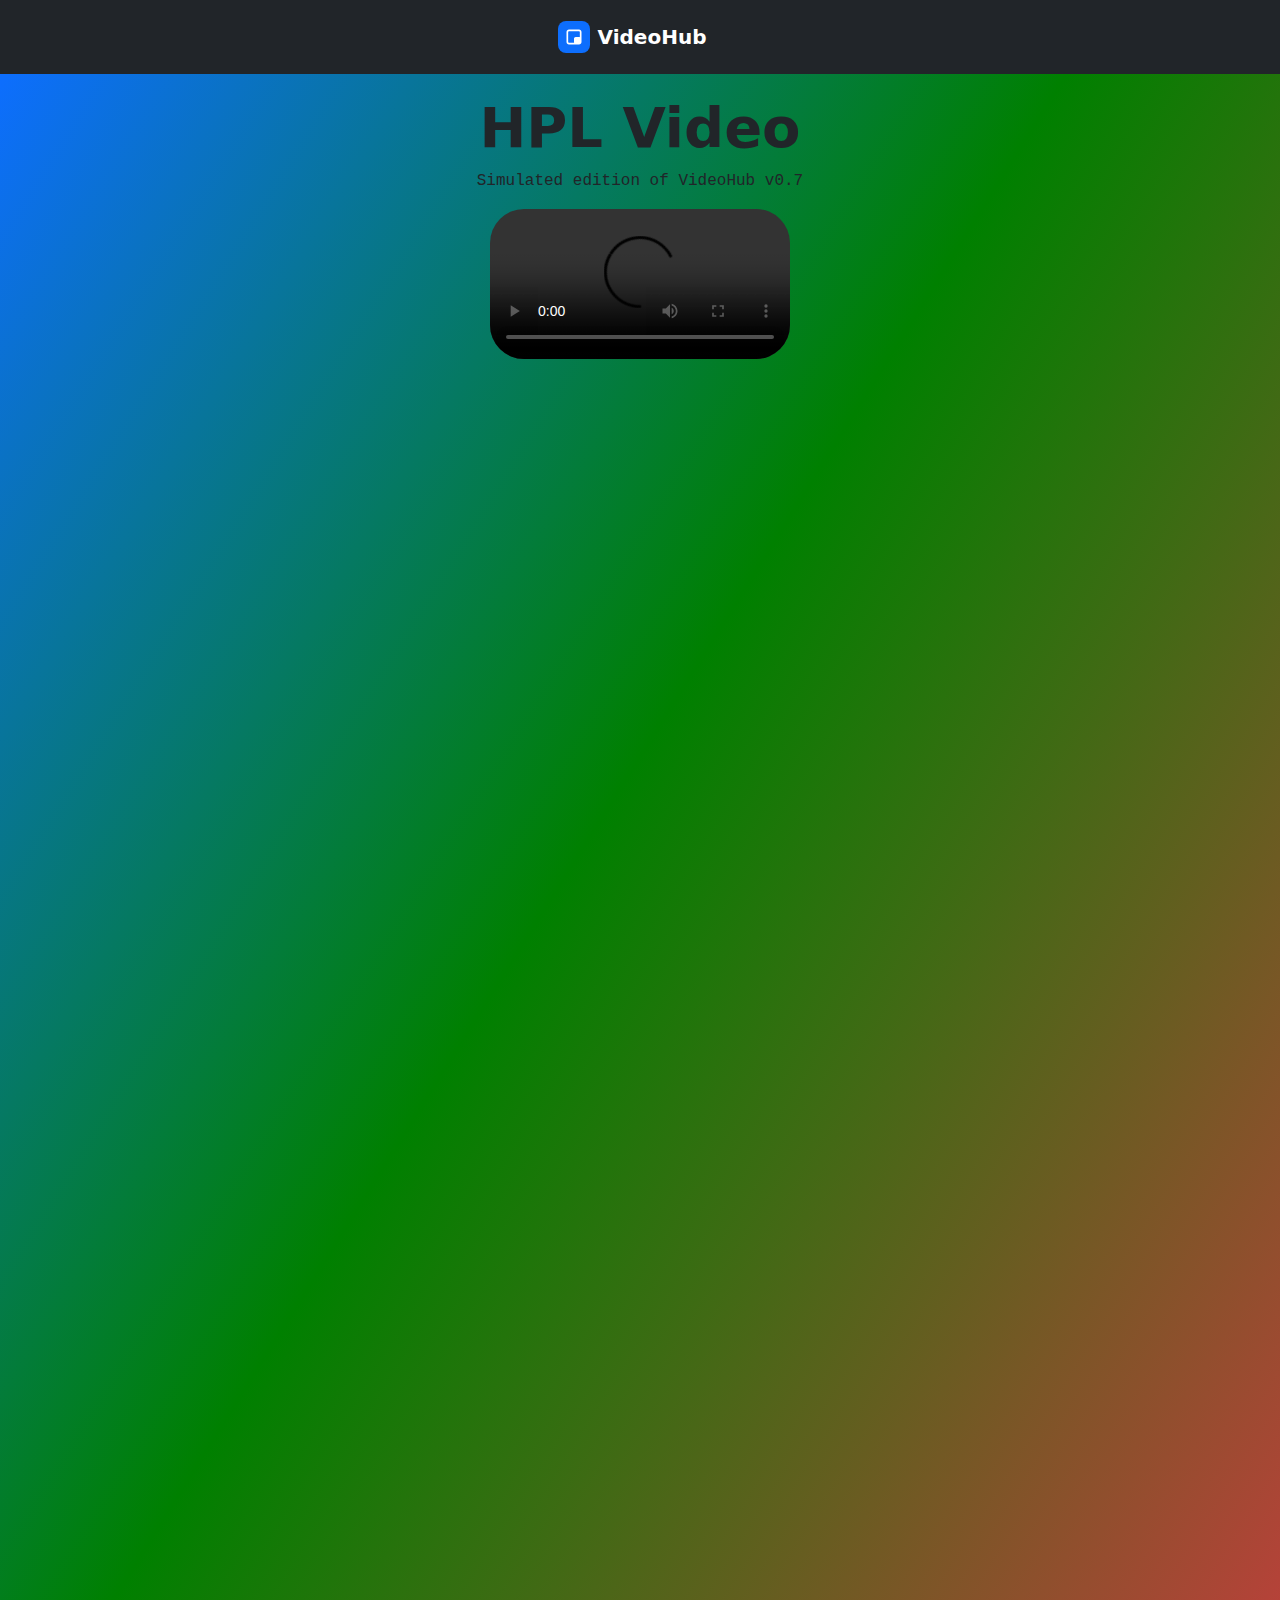
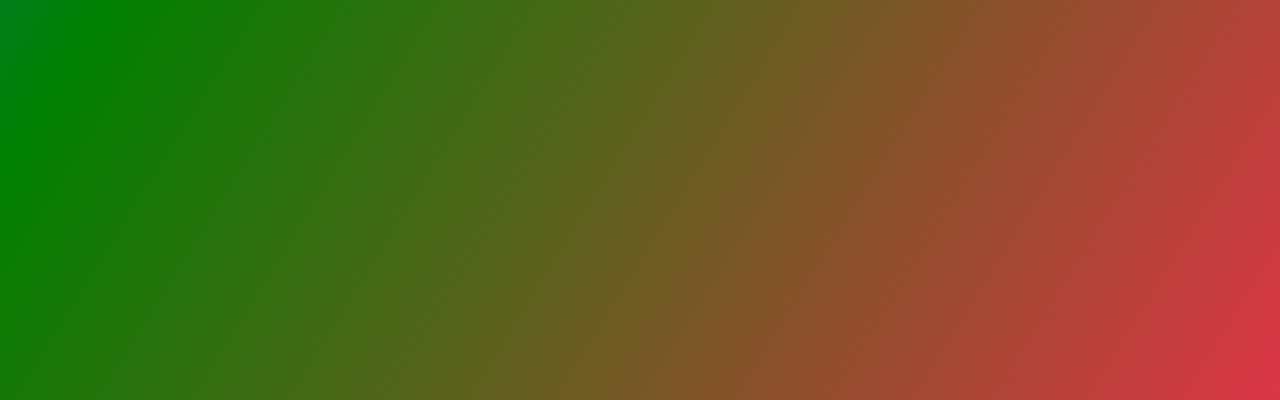
<file: HPL/yellow.html>
<!DOCTYPE html>
<html lang="en">

<head>
    <meta charset="utf-8">
    <meta name="viewport" content="width=device-width, initial-scale=1.0, shrink-to-fit=no">
    <title>VideoHub</title>
    <link rel="stylesheet" href="assets/bootstrap/css/bootstrap.min.css?h=3f30c2c47d7d23c7a994db0c862d45a5">
    <link rel="stylesheet" href="assets/css/Navbar-Centered-Brand-Dark-icons.css?h=befd8a398792e305b7ffd4a176b5b585">
</head>

<body class="text-center" style="background: linear-gradient(-58deg, var(--bs-red) 0%, green 56%, var(--bs-blue) 98%);height: 2000px;">
    <!-- Start: Navbar Centered Brand (Dark) -->
    <nav class="navbar navbar-dark navbar-expand-md bg-dark py-3" style="background: var(--bs-navbar-disabled-color);">
        <div class="container"><a class="navbar-brand d-flex align-items-center" href="#" style="background: transparent;"><span class="bs-icon-sm bs-icon-rounded bs-icon-primary d-flex justify-content-center align-items-center me-2 bs-icon"><svg xmlns="http://www.w3.org/2000/svg" width="1em" height="1em" viewBox="0 0 24 24" fill="none" style="font-size: 20px;">
                        <path fill-rule="evenodd" clip-rule="evenodd" d="M3 6C3 4.34315 4.34315 3 6 3H18C19.6569 3 21 4.34315 21 6V18C21 19.6569 19.6569 21 18 21H6C4.34315 21 3 19.6569 3 18V6ZM6 5H18C18.5523 5 19 5.44772 19 6V12.2676C18.7058 12.0974 18.3643 12 18 12H14C12.8954 12 12 12.8954 12 14V18C12 18.3643 12.0974 18.7058 12.2676 19H6C5.44772 19 5 18.5523 5 18V6C5 5.44772 5.44772 5 6 5Z" fill="currentColor"></path>
                    </svg></span><span style="font-weight: bold;">VideoHub</span></a><button data-bs-toggle="collapse" class="navbar-toggler" data-bs-target="#navcol-6" style="background: transparent;"><span class="visually-hidden">Toggle navigation</span><span class="navbar-toggler-icon"></span></button>
            <div class="collapse navbar-collapse flex-grow-0 order-md-first" id="navcol-6" style="background: transparent;">
                <div class="d-md-none my-2"><button class="btn btn-light me-2" type="button">Button</button><button class="btn btn-primary" type="button">Button</button></div>
            </div>
            <div class="d-none d-md-block" style="background: transparent;"></div>
        </div>
    </nav><!-- End: Navbar Centered Brand (Dark) -->
    <h1 class="display-4 text-center" style="margin-top: 20px;font-weight: bold;">HPL Video</h1>
    <p class="font-monospace">Simulated edition of VideoHub v0.7</p><video height="auto" controls="" autoplay="" width="auto" style="border-radius: 34px;">
        <source src="https://server.icorp.cf/HPL/yellow.mp4" type="video/mp4">
    </video>
    <script src="assets/bootstrap/js/bootstrap.min.js?h=79ff9637b74326c362fb6f7f5801a7ba"></script>
</body>

</html>
</file>
<file: styles.css>
body {
    text-align: center;
    background-color: black;
    color: green;
    font-family: monospace;
    font-size:x-large;
}
</file>
<file: HPL/assets/css/Navbar-Centered-Brand-Dark-icons.css>
.bs-icon {
  --bs-icon-size: .75rem;
  display: flex;
  flex-shrink: 0;
  justify-content: center;
  align-items: center;
  font-size: var(--bs-icon-size);
  width: calc(var(--bs-icon-size) * 2);
  height: calc(var(--bs-icon-size) * 2);
  color: var(--bs-primary);
}

.bs-icon-xs {
  --bs-icon-size: 1rem;
  width: calc(var(--bs-icon-size) * 1.5);
  height: calc(var(--bs-icon-size) * 1.5);
}

.bs-icon-sm {
  --bs-icon-size: 1rem;
}

.bs-icon-md {
  --bs-icon-size: 1.5rem;
}

.bs-icon-lg {
  --bs-icon-size: 2rem;
}

.bs-icon-xl {
  --bs-icon-size: 2.5rem;
}

.bs-icon.bs-icon-primary {
  color: var(--bs-white);
  background: var(--bs-primary);
}

.bs-icon.bs-icon-primary-light {
  color: var(--bs-primary);
  background: rgba(var(--bs-primary-rgb), .2);
}

.bs-icon.bs-icon-semi-white {
  color: var(--bs-primary);
  background: rgba(255, 255, 255, .5);
}

.bs-icon.bs-icon-rounded {
  border-radius: .5rem;
}

.bs-icon.bs-icon-circle {
  border-radius: 50%;
}
</file>
